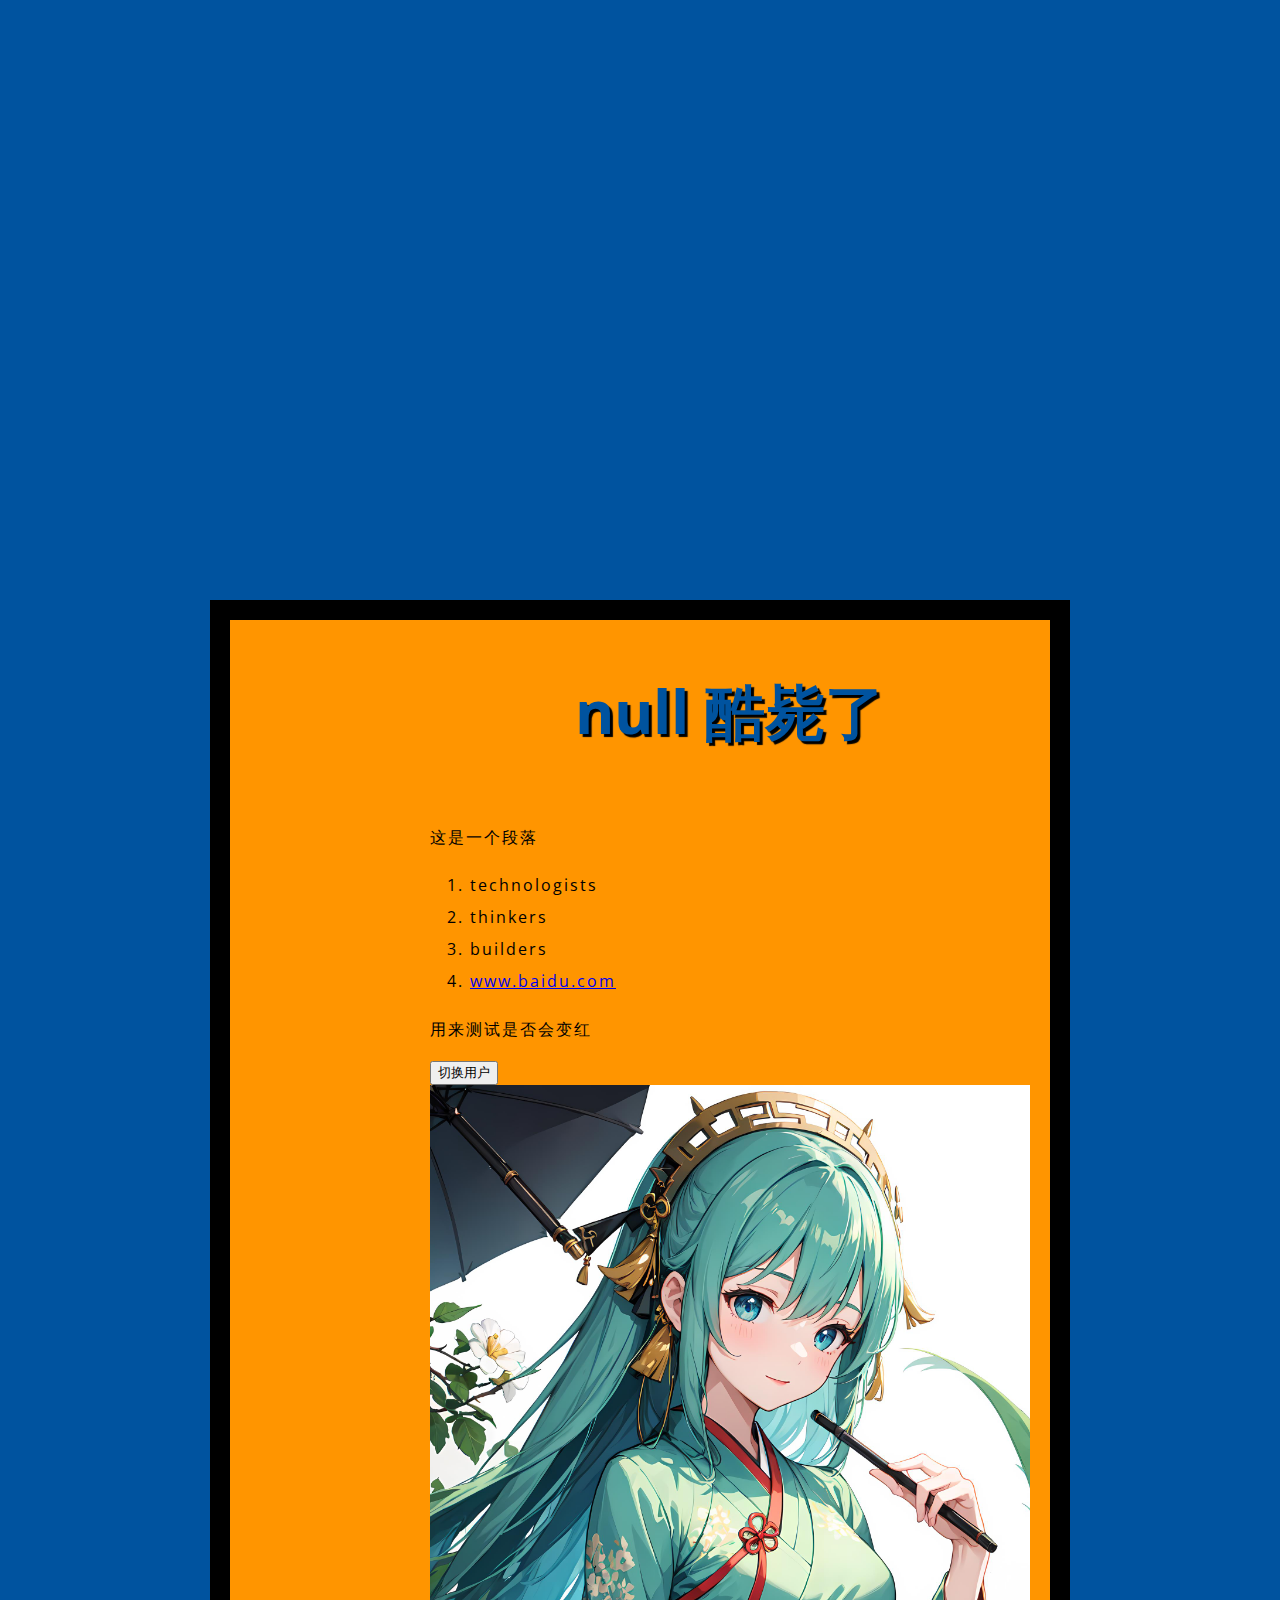
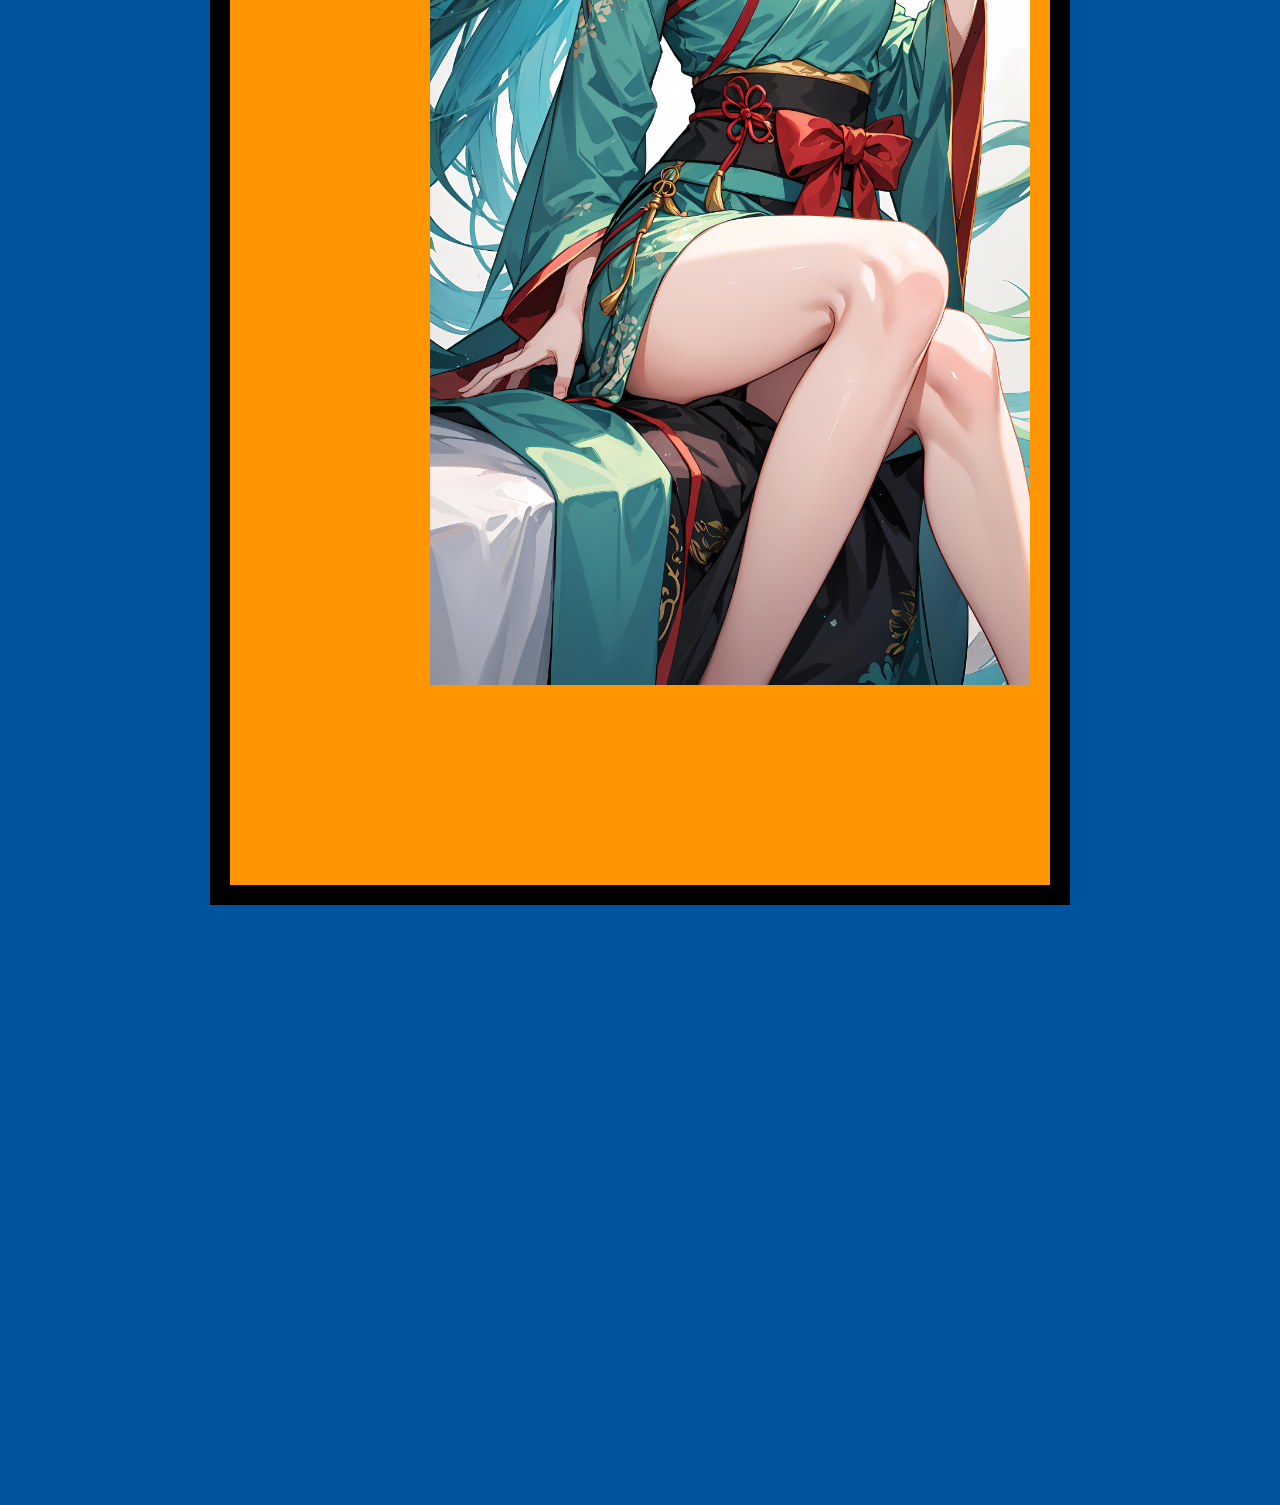
<file: html-test/index.html>
<!doctype html>
<html lang="en-US">
  <head>
  <link href="styles/style.css" rel="stylesheet" />
  <link
  href="https://fonts.googleapis.com/css?family=Open+Sans"
  rel="stylesheet" />
    <meta charset="utf-8" />
    <meta name="viewport" content="width=device-width" />
    <title>My test page</title>
  </head>

  <body>
	<h1>阿丽塔</h1>
	<p>这是一个段落</p>
	<ol>
  <li>technologists</li>
  <li>thinkers</li>
  <li>builders</li>
  <li><a href="https://www.baidu.com/"
  >www.baidu.com</a></li>
	</ol>
	<p>用来测试是否会变红</p>
		<button>切换用户</button>
    <img src="images/qipao.jpeg" alt="My test image" />
	  <script src="scripts/main.js" defer></script>
  </body>
</html>
</file>
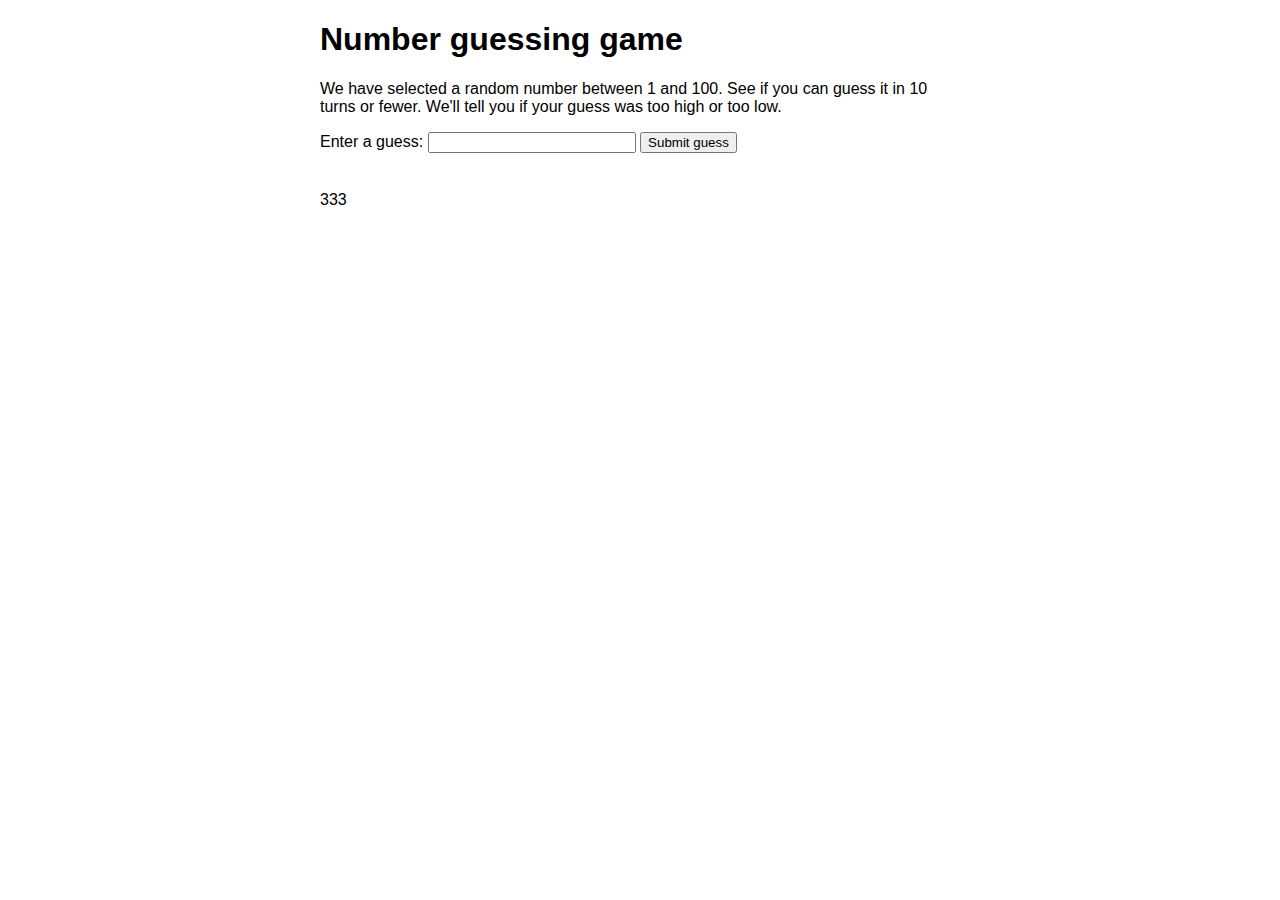
<file: html-test/number-guessing-game-start.html>
<!DOCTYPE html>
<html lang="en-us">
  <head>
    <meta charset="utf-8">

    <title>Number guessing game</title>

    <style>
      html {
        font-family: sans-serif;
      }

      body {
        width: 50%;
        max-width: 800px;
        min-width: 480px;
        margin: 0 auto;
      }
      
      .form input[type="number"] {
        width: 200px;
      }

      .lastResult {
        padding: 3px;
      }
    </style>
  </head>

  <body>
    <h1>Number guessing game</h1>

    <p>We have selected a random number between 1 and 100. See if you can guess it in 10 turns or fewer. We'll tell you if your guess was too high or too low.</p>

    <div class="form">
      <label for="guessField">Enter a guess: </label>
      <input type="number" min="1" max="100" required id="guessField" class="guessField">
      <input type="submit" value="Submit guess" class="guessSubmit">
    </div>

    <div class="resultParas">
      <p class="guesses"></p>
      <p class="lastResult"></p>
      <p class="lowOrHi">333</p>
    </div>

    <script>

    let randomNumber = Math.floor(Math.random() * 100) + 1;

	const guesses = document.querySelector(".guesses");
	const lastResult = document.querySelector(".lastResult");
	const lowOrHi = document.querySelector(".lowOrHi");

	const guessSubmit = document.querySelector(".guessSubmit");
	const guessField = document.querySelector(".guessField");

	let guessCount = 1;
	let resetButton;
	
	function checkGuess() {
	const userGuess = Number(guessField.value);
	if (guessCount === 1) {
	guesses.textContent = "Previous guesses: ";
	}
	guesses.textContent += `${userGuess} `;

	if (userGuess === randomNumber) {
	lastResult.textContent = "Congratulations! You got it right!";
	lastResult.style.backgroundColor = "green";
	lowOrHi.textContent = "";
	setGameOver();
	} else if (guessCount === 10) {
	lastResult.textContent = "!!!GAME OVER!!!";
	lowOrHi.textContent = "";
	setGameOver();
	} else {
	lastResult.textContent = "Wrong!";
	lastResult.style.backgroundColor = "red";
	if (userGuess < randomNumber) {
	  lowOrHi.textContent = "Last guess was too low!";
	} else if (userGuess > randomNumber) {
	  lowOrHi.textContent = "Last guess was too high!";
	}
	}

	guessCount++;
	guessField.value = "";
	guessField.focus();
	
	}
	
	
	function setGameOver() {
	  guessField.disabled = true;
	  guessSubmit.disabled = true;
	  resetButton = document.createElement("button");
	  resetButton.textContent = "Start new game";
	  document.body.append(resetButton);
	  resetButton.addEventListener("click", resetGame);
	}
	
	
	function resetGame() {
	  guessCount = 1;

	  const resetParas = document.querySelectorAll(".resultParas p");
	  for (const resetPara of resetParas) {
		resetPara.textContent = "";
	  }

	  resetButton.parentNode.removeChild(resetButton);

	  guessField.disabled = false;
	  guessSubmit.disabled = false;
	  guessField.value = "";
	  guessField.focus();

	  lastResult.style.backgroundColor = "white";

	  randomNumber = Math.floor(Math.random() * 100) + 1;
	}

	guessSubmit.addEventListener("click", checkGuess);
    </script>
  </body>
</html>
</file>
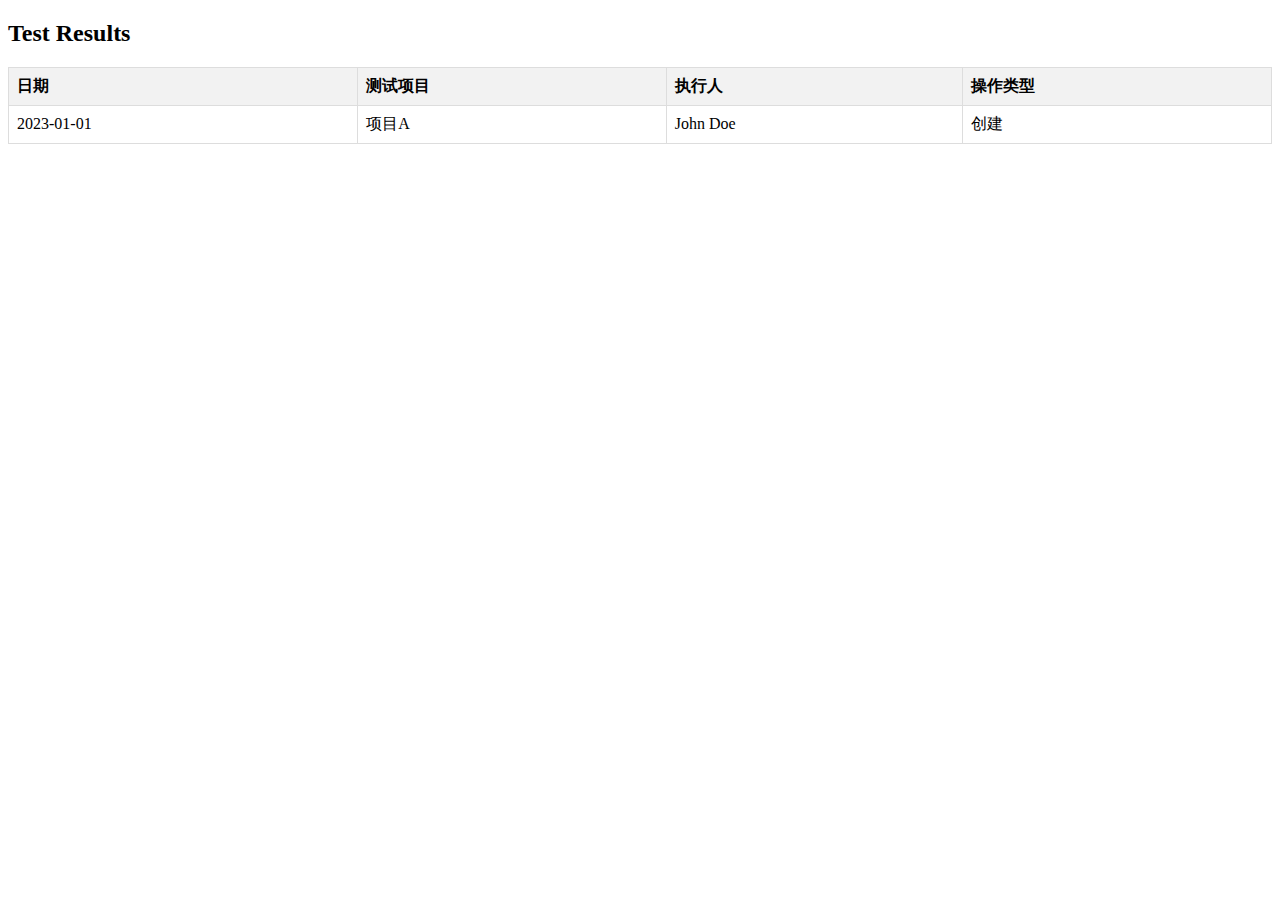
<file: hardware_auto_django/pro_history/templates/pro_122.html>
<!DOCTYPE html>
<html lang="en">
<head>
    <meta charset="UTF-8">
    <meta name="viewport" content="width=device-width, initial-scale=1.0">
    <title>Test Results</title>
    <style>
        table {
            width: 100%;
            border-collapse: collapse;
            margin-top: 20px;
        }

        th, td {
            border: 1px solid #ddd;
            padding: 8px;
            text-align: left;
        }

        th {
            background-color: #f2f2f2;
        }
    </style>
</head>
<body>

    <h2>Test Results</h2>

    <table>
        <thead>
            <tr>
                <th>日期</th>
                <th>测试项目</th>
                <th>执行人</th>
                <th>操作类型</th>
            </tr>
        </thead>
        <tbody>
            <tr>
                <td>2023-01-01</td>
                <td>项目A</td>
                <td>John Doe</td>
                <td>创建</td>
            </tr>
            <!-- 添加更多行，每一行对应一组数据 -->
        </tbody>
    </table>

</body>
</html>
</file>
<file: html-test/styles/style.css>
html {
  font-size: 15px; /* px 表示“像素（pixel）”: 基础字号为 10 像素 */
  font-family: "Open Sans", sans-serif; /* 这应该是你从 Google Fonts 得到的其余输出。 */
}

h1 {
  font-size: 60px;
  text-align: center;
}

p,
li {
  font-size: 16px;
  line-height: 2;
  letter-spacing: 2px;
}
html {
  background-color: #00539f;
}

body {
  width: 600px;
  margin: 600px  auto;
  background-color: #ff9500;
  padding: 0 20px 200px 200px;
  border: 20px solid black;
}

h1 {
  margin: 0;
  padding: 50px 0;
  color: #00539f;
  text-shadow: 3px 3px 1px black;
}

img {
	  width: 600px;
  display: block;
  margin: 0 auto;
}
</file>
